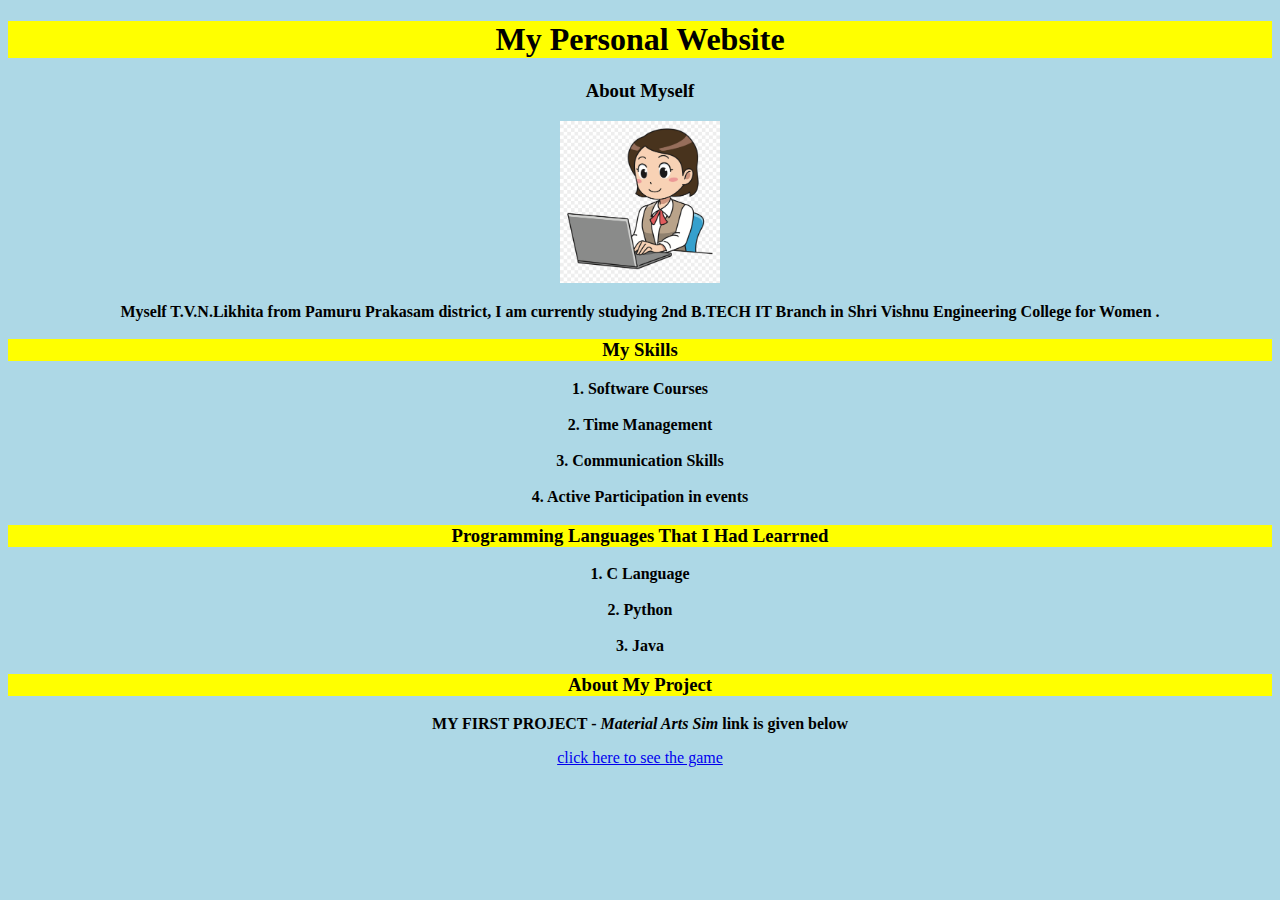
<file: index.html>
<!DOCTYPE html>
<html lang="en">
<head>
    <meta charset="UTF-8">
    <meta http-equiv="X-UA-Compatible" content="IE=edge">
    <meta name="viewport" content="width=device-width, initial-scale=1.0">
</head>
<body align="center" bgColor="lightblue">
    <h1 style="background-color:yellow">My Personal Website</h1>
    <h3>About Myself</h3>
    <img src="myself.png" alt="a girl" style="width:160px">
    <p><b>Myself T.V.N.Likhita from Pamuru Prakasam district, 
        I am currently studying 2nd B.TECH IT Branch in Shri Vishnu Engineering College for Women .</b></p>
    <h3 style="background-color:yellow">My Skills</h3>
    <p><b>
        1. Software Courses<br><br>
        2. Time Management<br><br>
        3. Communication Skills<br><br>
        4. Active Participation in events<br>
    </b></p>
    <h3 style="background-color:yellow">Programming Languages That I Had Learrned</h3>
    <p><b>1. C Language<br><br>
          2. Python<br><br>
          3. Java<br>
    </b></p>
    <h3 style="background-color:yellow">About My Project</h3>
    <p><b>MY FIRST PROJECT - <i>Material Arts Sim</i> link is given below </b></p>
    <a href="./main.html">click here to see the game</a><br><br><br>
</body>
</html>
</file>
